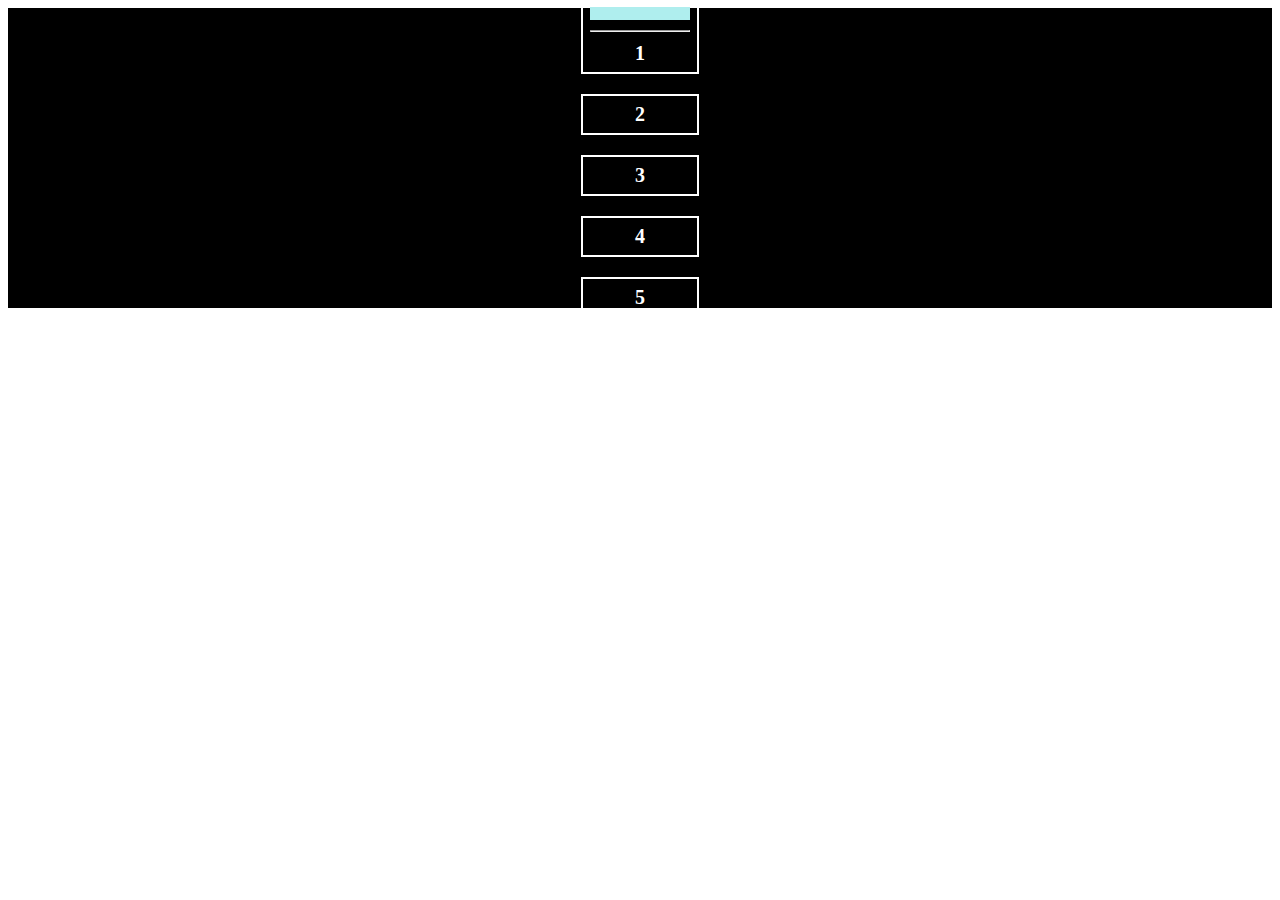
<file: index.html>
<!DOCTYPE html>
<html lang="en">

<head>
    <meta charset="UTF-8">
    <meta name="viewport" content="width=device-width, initial-scale=1.0">
    <title>Document</title>
  <link href="./style.css" rel="stylesheet" type="text/css"/>
</head>
<body> 
  <div class="flex-container">
<div class="ITEMS">
    <DIV class="one"><hr>1</DIV>
</div>
    <DIV class="ITEMS">2</DIV>
    <DIV class="ITEMS">3</DIV>
    <DIV class="ITEMS">4</DIV>
    <DIV class="ITEMS">5</DIV> 
</div>
</body>
</html>
</file>
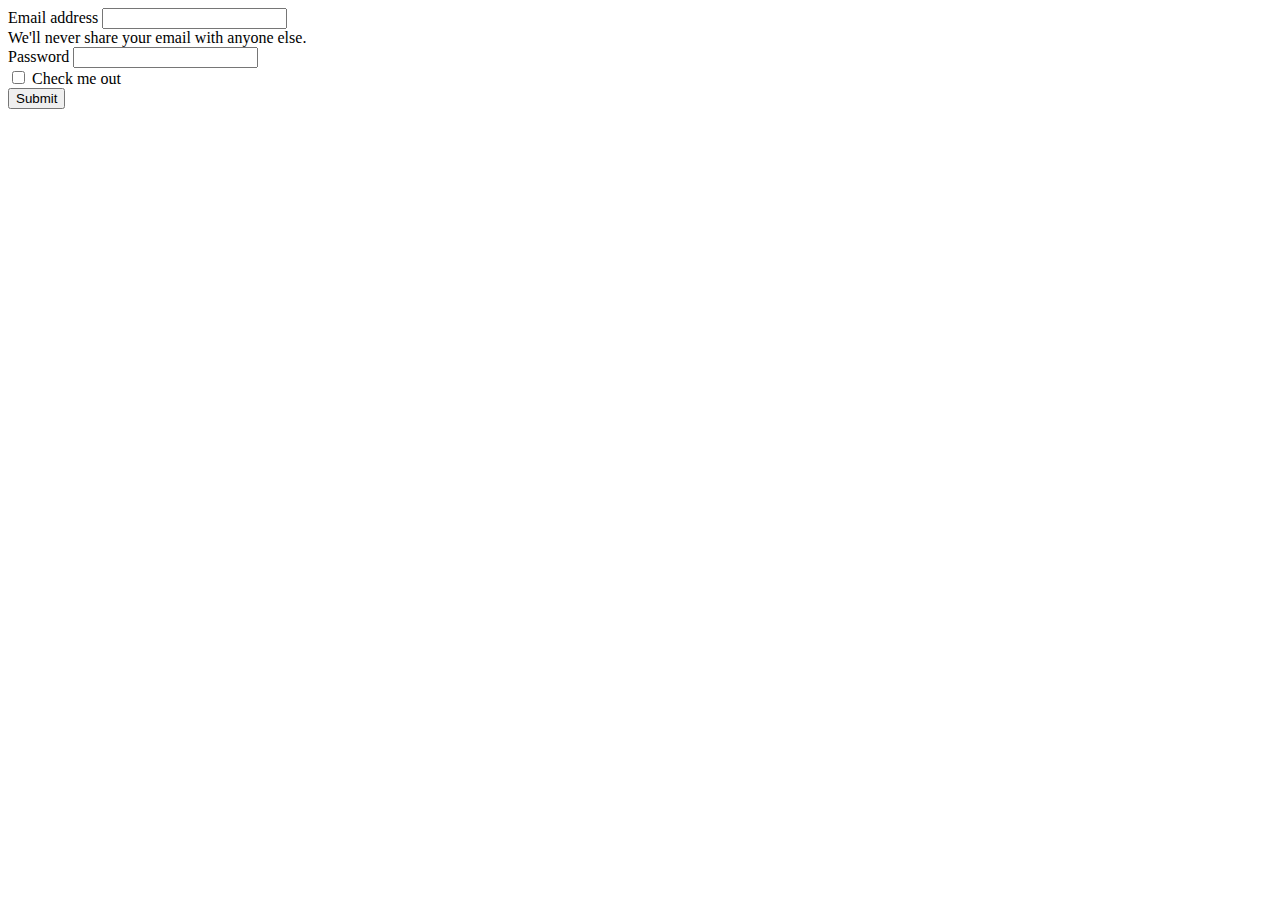
<file: css usser.html>
<!DOCTYPE html>
<html lang="en">
<head>
    <meta charset="UTF-8">
    <meta name="viewport" content="width=device-width, initial-scale=1.0">
    <title>Document</title>
    <link href="https://cdn.jsdelivr.net/npm/bootstrap@5.0.2/dist/css/bootstrap.min.css" rel="stylesheet" integrity="sha384-EVSTQN3/azprG1Anm3QDgpJLIm9Nao0Yz1ztcQTwFspd3yD65VohhpuuCOmLASjC" crossorigin="anonymous">
</head>
<body>
    <form>
        <div class="mb-3">
          <label for="exampleInputEmail1" class="form-label">Email address</label>
          <input type="email" class="form-control" id="exampleInputEmail1" aria-describedby="emailHelp">
          <div id="emailHelp" class="form-text">We'll never share your email with anyone else.</div>
        </div>
        <div class="mb-3">
          <label for="exampleInputPassword1" class="form-label">Password</label>
          <input type="password" class="form-control" id="exampleInputPassword1">
        </div>
        <div class="mb-3 form-check">
          <input type="checkbox" class="form-check-input" id="exampleCheck1">
          <label class="form-check-label" for="exampleCheck1">Check me out</label>
        </div>
        <button type="submit" class="btn btn-success">Submit</button>
      </form>  

      <script src="https://cdn.jsdelivr.net/npm/bootstrap@5.0.2/dist/js/bootstrap.bundle.min.js" integrity="sha384-MrcW6ZMFYlzcLA8Nl+NtUVF0sA7MsXsP1UyJoMp4YLEuNSfAP+JcXn/tWtIaxVXM" crossorigin="anonymous"></script> 
</body>
</html>
</file>
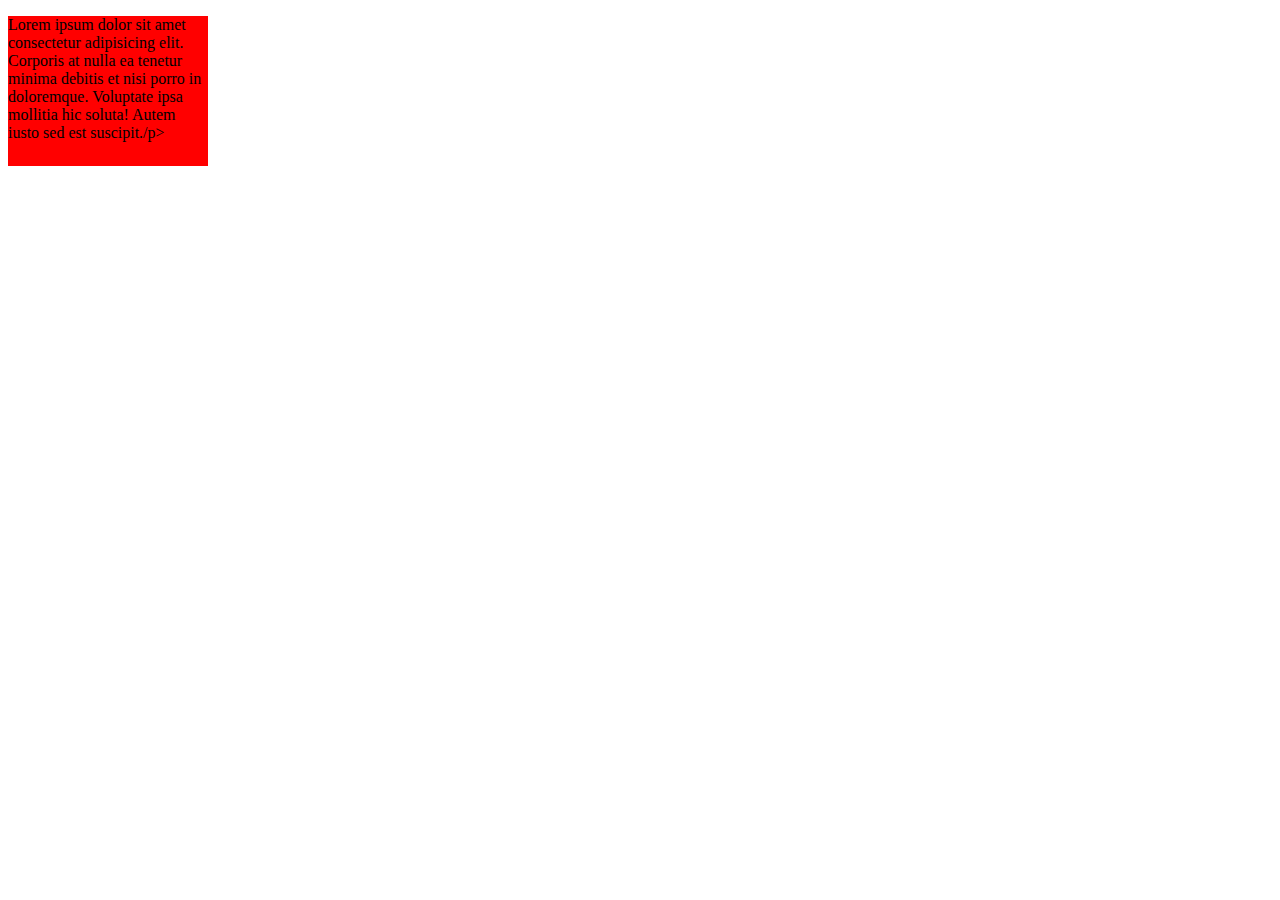
<file: mediaQuery.html>
<!DOCTYPE html>
<html lang="en">
<head>
    <meta charset="UTF-8">
    <meta name="viewport" content="width=device-width, initial-scale=1.0">
    <title>MediaQuery</title>
    <link rel="stylesheet" href="mediaQuery.css">
</head>
<body>
    <div class="box">
        <p>Lorem ipsum dolor sit amet consectetur adipisicing elit. Corporis at nulla ea tenetur minima debitis et nisi porro in doloremque. Voluptate ipsa mollitia hic soluta! Autem iusto sed est suscipit./p>
    </div>
</body>
</html>
</file>
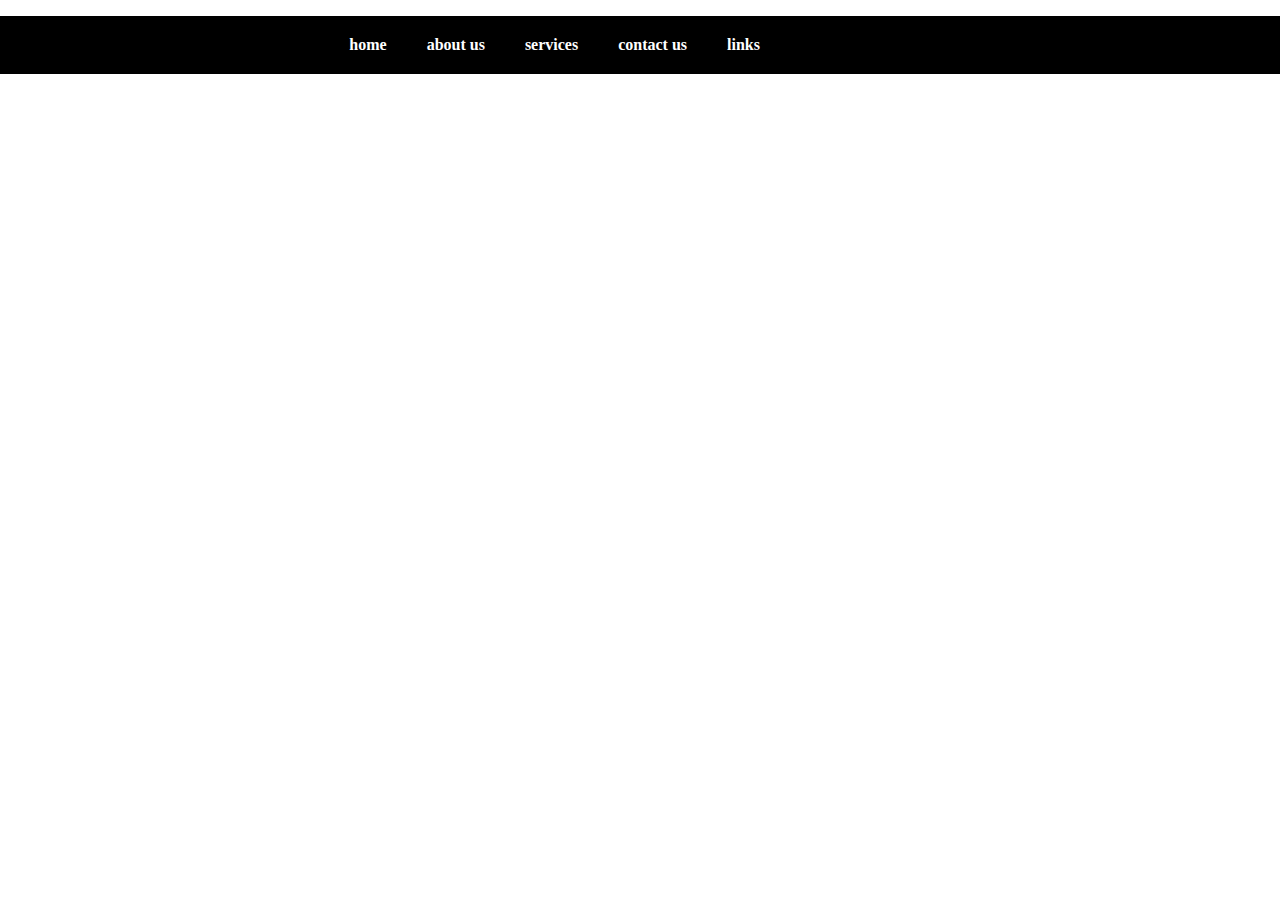
<file: navbar.html>
<!DOCTYPE html>
<html lang="en">
<head>
    <meta charset="UTF-8">
    <meta name="viewport" content="width=device-width, initial-scale=1.0">
    <title>Navbar</title>
    <link rel="stylesheet" href="navbar.css">
</head>
<body>
  <div>
  <header>
    <ul class="navbar">
        <li>home</li>
        <li>about us</li>
        <li>services</li>
        <li>contact us</li>
        <li>links</li>
    </ul>
  </header>  
</div>
</body>
</html>
</file>
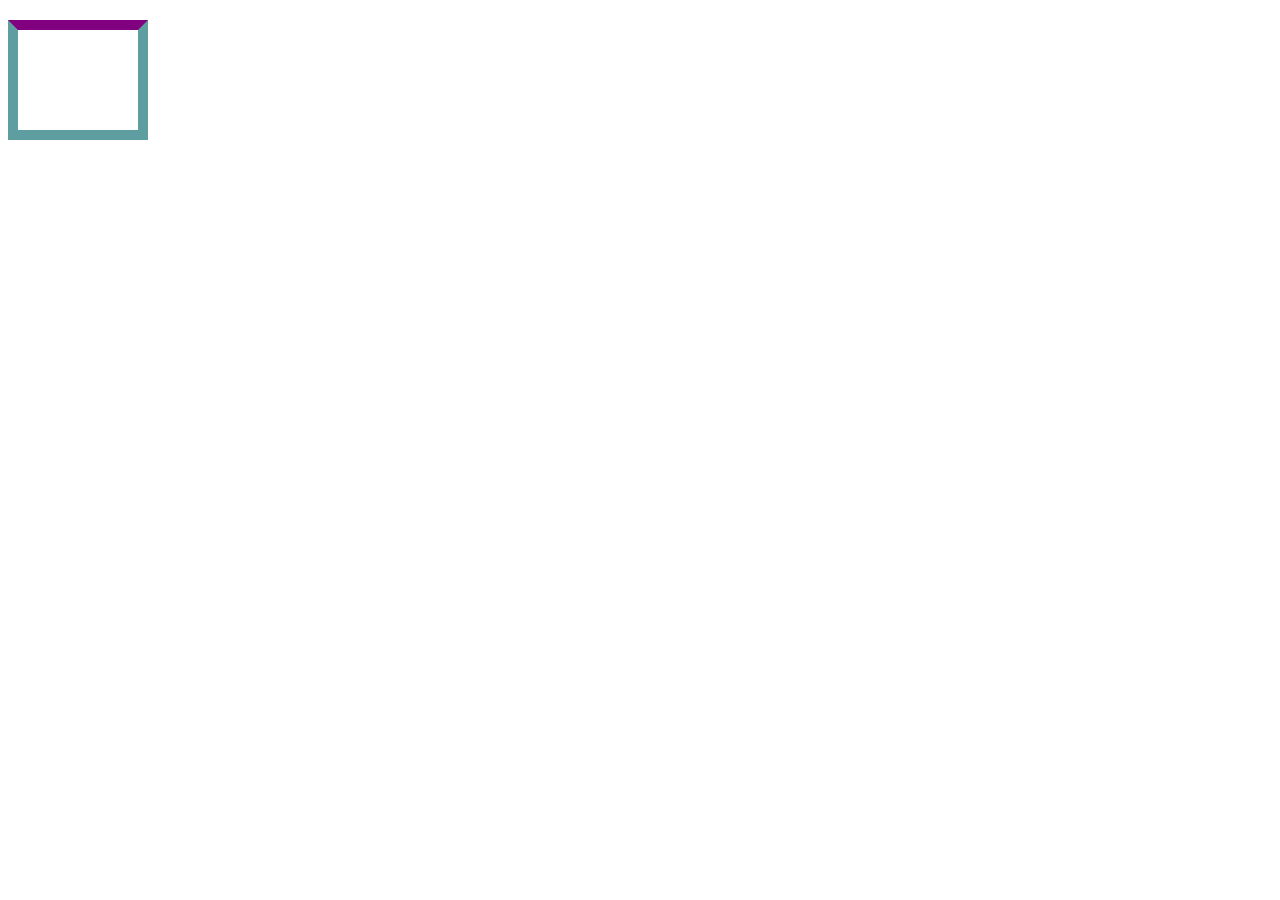
<file: positions.html>
<!DOCTYPE html>
<html lang="en">
<head>
    <meta charset="UTF-8">
    <meta name="viewport" content="width=device-width, initial-scale=1.0">
    <title>Document</title>
    <link rel="stylesheet" href="position.css">
</head>
<body>
    <!-- <div class="container">
    <div class="box1"></div>
    <div class="box2"></div>
    <div class="box3"></div>
    <div class="box4"></div>
    <div class="box5"></div>
    <div class="box6"></div>
    <div class="box7"></div>
    <div class="box8"></div>
    <div class="box9"></div>
    <div class="box10"></div>


</div> -->
<div>
    
</div>
</body>
</html>
</file>
<file: style.css>
.flex-container{
 
    display: flex;
    flex-direction: column;
justify-content: center;
height: 300px;
align-items: center;
background-color: black;
align-content:end

   

}
.ITEMS{
    width:100px ;
    height: 200px ;
    font-size: 20px;
    font-weight: 700;
    color: white;
    padding: 7px;
    margin: 10px;
    text-align: center;
    border: 2px solid;

}
.one{
border-top: 13px solid paleturquoise;
width: 100px;
}
</file>
<file: mediaQuery.css>
div{
    width: 200px;
    height: 200px ;
    background-color: red ;
    transition-property: width;
    transition-timing-function: steps(5);
    transition-duration: 2s;
    transition-delay: 1s;
    transition: width steps(3) 2s 3s;
}
.box{
    width: 200px;
    height: 150px;
}
div:hover{
  width: 500px;
}
/* @media  screen and (max-width:300px){
    div{
        background-color: blue;
    }
}
body {
    background-color: lightgreen;
  }
  
  @media screen and (max-width: 600px) {
    body {
      background-color: lightblue;
    }
    p{
        font-size: 30px;
    }
}
  
  @media  screen and (min-width:200px) and (max-width:500px){
    div{
background-color: darkkhaki;
    }
  }
    
  
   */
</file>
<file: navbar.css>
body{
    margin: 0;
    padding: 0;
}

.navbar{
   display: flex;
list-style: none;
background-color: black;
justify-content: right;
padding-right: 500px;

}
.navbar li{
 
    padding: 25px;
    color: white;
  display: block;
  padding: 20px;
  cursor: pointer;
  font-weight: 700;
}
li:hover{
color: blue;
background-color: blueviolet;
border: 6px solid seagreen;
}
</file>
<file: position.css>
/* .container{
    width: 70% ;
    height:  100%;
padding: 12px ;
border: 2px solid green ;
}
.box1{
    width:  200px;
    background-color: aqua ;
    border:  3px solid black;
    height:  200px;
    padding: 10px;
    margin: 10px;
    position: fixed;
    top: 10px;
    
}
.box2{
    width:200px ;
    background-color:yellow ;
    border: 3px solid black ;
    height: 200px;
    padding: 10px ;
    margin:10px ;
}
.box3{
    width:200px ;
    background-color: palevioletred ;
    border: 3px solid black;
    height: 200px;
    padding: 10px ;
    margin: 10px ;
}
.box4{
    width: 200px ;
    background-color: greenyellow ;
    border: 3px solid black ;
    height: 200px ;
    padding: 10px ;
    margin: 10px ;
}
.box5{
    width: 200px ;
    background-color: brown;
    border: 3px solid black ;
    height: 200px ;
    padding: 10px ;
    margin: 10px ;
}
.box6{
    width: 200px ;
    background-color: blue ;
    border: 3px solid black ;
    height: 200px ;
    padding: 10px ;
    margin: 10px ;
}
.box7{
    width: 200px ;
    background-color: black ;
    border: 3px solid black ;
    height: 200px ;
    padding: 10px ;
    margin: 10px ;
}
.box8{
    width: 200px ;
    background-color: orangered;
    border: 3px solid black ;
    height: 200px ;
    padding: 10px ;
    margin: 10px ;
}
.box9{
    width: 200px ;
    background-color: whitesmoke ;
    border: 3px solid black ;
    height: 200px ;
    padding: 10px ;
    margin: 10px ;
}
.box10{
    width: 200px ;
    background-color:red ;
    border: 3px solid black ;
    height: 200px ;
    padding: 10px ;
    margin: 10px ;
} */
/* div{
    width:100px;
    height:100px ;
    border:10px solid cadetblue ;
    padding-left: 20px;
    margin-top: 20px;  
    border-top: 10px solid purple;
    animation-name: animate;
    animation-duration: 1s;
    animation-timing-function: ease-out;
    animation-iteration-count: infinite;
    /* animation-name:spinAnimate ;
    animation-duration: 2s;
    animation-iteration-count: infinite ;
    animation-delay: 1s;
    animation-direction: normal; */

/* } */ 
/* @keyframes spinAnimate{
    from{
        transform: rotate(45deg);  
      }
      to{
          transform: rotate(360deg);
      }
} */
div{
    width:100px;
    height:100px ;
    border:10px solid cadetblue ;
    padding-left: 20px;
    margin-top: 20px;  
    border-top: 10px solid purple;
    animation-name: animate;
    animation-duration: 2s;
    animation-timing-function: ease-out;
    animation-iteration-count: infinite;
}
@keyframes animate{
    0%{
        background-color: red;
    }
    25%{
background-color: black;
    }
    50%{
        background-color: yellow;
    }
    75%{
        background-color: blueviolet;
    }
    100%{
        background-color: navy;
    }
}
</file>
